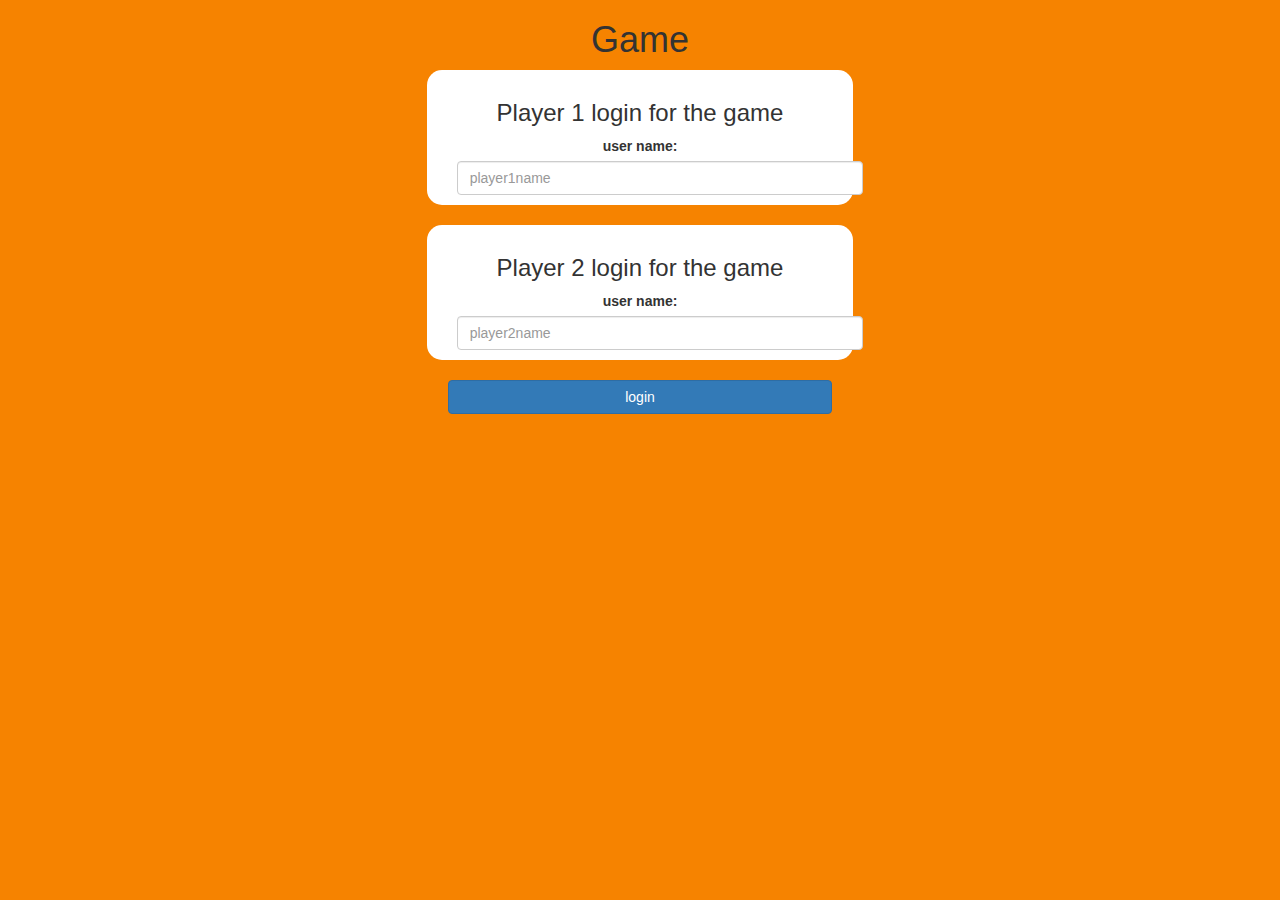
<file: index.html>
<!DOCTYPE html>
<html>
<head>
	<title>Math Quiz</title>

<meta name="viewport" content="width=device-width, initial-scale=1">
<link rel="stylesheet" href="https://maxcdn.bootstrapcdn.com/bootstrap/3.4.0/css/bootstrap.min.css">
<script src="https://ajax.googleapis.com/ajax/libs/jquery/3.4.1/jquery.min.js"></script>
<script src="https://maxcdn.bootstrapcdn.com/bootstrap/3.4.0/js/bootstrap.min.js"></script>

<link rel="stylesheet" type="text/css" href="game.css">

<script src="game_login.js"></script>
</head>
<body>
<center>
	<h1>Game</h1>
	<div class="col-lg-4 col-sm-8 col-xs-11 login_div1">
		<h3>Player 1 login for the game</h3>
		<label>user name:</label>
		<input type="text" id="player1_name" class="form-control" placeholder="player1name">
	</div>
	<br>
	<div class="col-lg-4 col-sm-8 col-xs-11 login_div2">
		<h3>Player 2 login for the game</h3>
		<label>user name:</label>
		<input type="text" id="player2_name" class="form-control" placeholder="player2name">
	</div>
	<br>
	<button style="width: 30%;" class="btn btn-primary" onclick="adduser()">login</button>
</center>
</body>
</html>
</file>
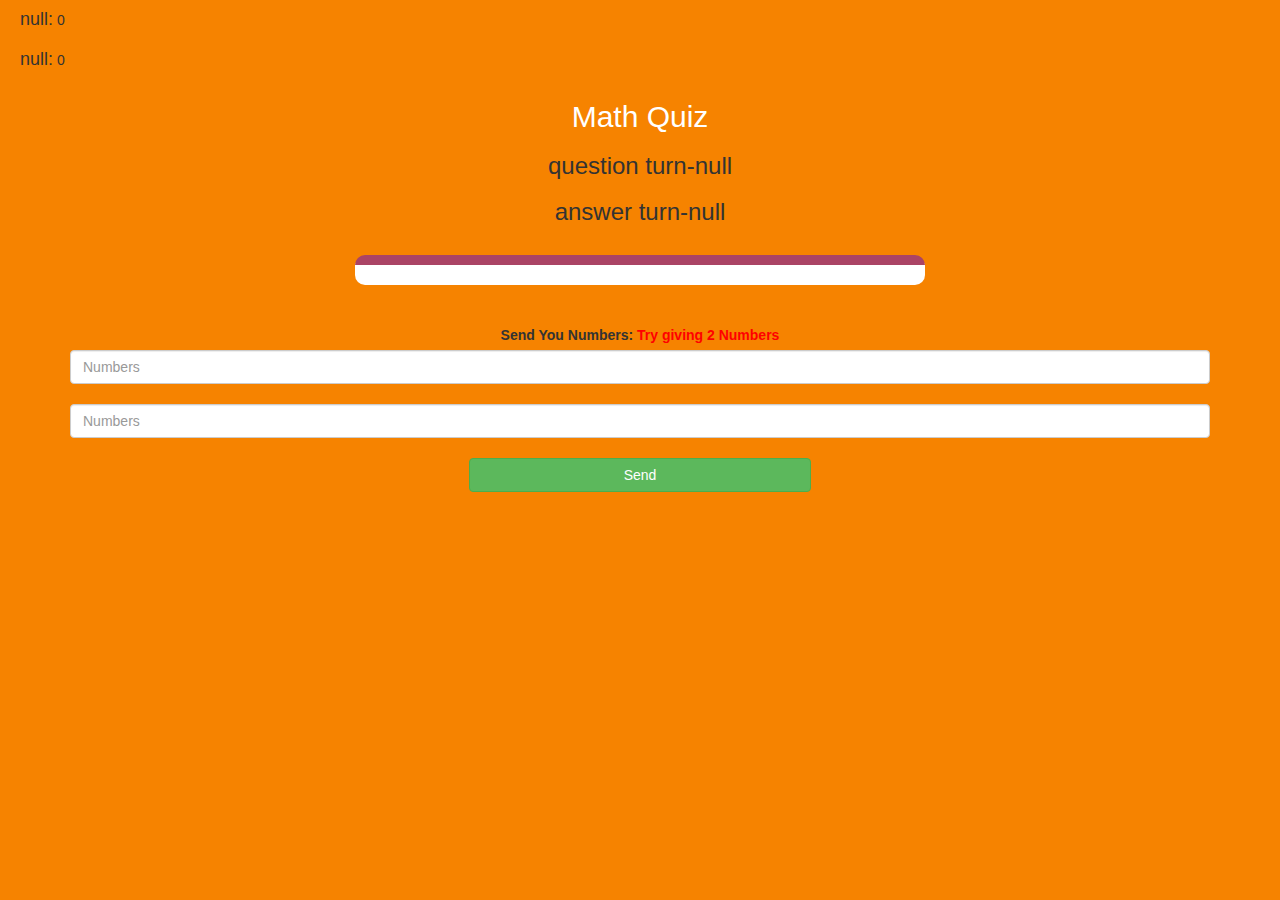
<file: game_page.html>
<!DOCTYPE html>
<html>
<head>
	<title>Math Quiz</title>

<meta name="viewport" content="width=device-width, initial-scale=1">
<link rel="stylesheet" href="https://maxcdn.bootstrapcdn.com/bootstrap/3.4.0/css/bootstrap.min.css">
<script src="https://ajax.googleapis.com/ajax/libs/jquery/3.4.1/jquery.min.js"></script>
<script src="https://maxcdn.bootstrapcdn.com/bootstrap/3.4.0/js/bootstrap.min.js"></script>

<link rel="stylesheet" type="text/css" href="game.css">
</head>
<body>
<h4 id="player1_name"></h4>
<span id="player1_score"></span><br>
<h4 id="player2_name"></h4>
<span id="player2_score"></span><br>
<div class="container">
	<center>
		<h2 style="color: white;">Math Quiz</h2>

		<h3 id="player_question"></h3>
			<h3 id="player_answer"></h3>
		<br>
		<div id="output" class="col-lg-6"></div>
		<br>
<br>
		<label>Send You Numbers: <b style="color: red">Try giving 2 Numbers</b></label>
<input type="text" id="no1" class="form-control" placeholder="Numbers">
		<br>
		<input type="text" id="no2" class="form-control" placeholder="Numbers">
		<br>
<button onclick="send()" class="btn btn-success" style="width: 30%;">Send</button>
	</center>
</div>

<script src="game_page.js"></script>
</body>
</html>
</file>
<file: game.css>
body
{
	background: rgb(246, 131, 0);
}

	.login_div1 , .login_div2
	{
		background: white;
		padding: 10px;
		float: none;
		border-radius: 15px;
	}


#player1_name , #player2_name
{
	display: inline-block;
	margin-left: 20px;
}
#word
{
	width: 60%;
}
#word_display
{
	letter-spacing: 5px;
}
#output
{
background: white;
border-radius: 10px;
border-top: 10px solid #AA4465;
padding: 10px;
float: none;
text-align: left;
}
</file>
